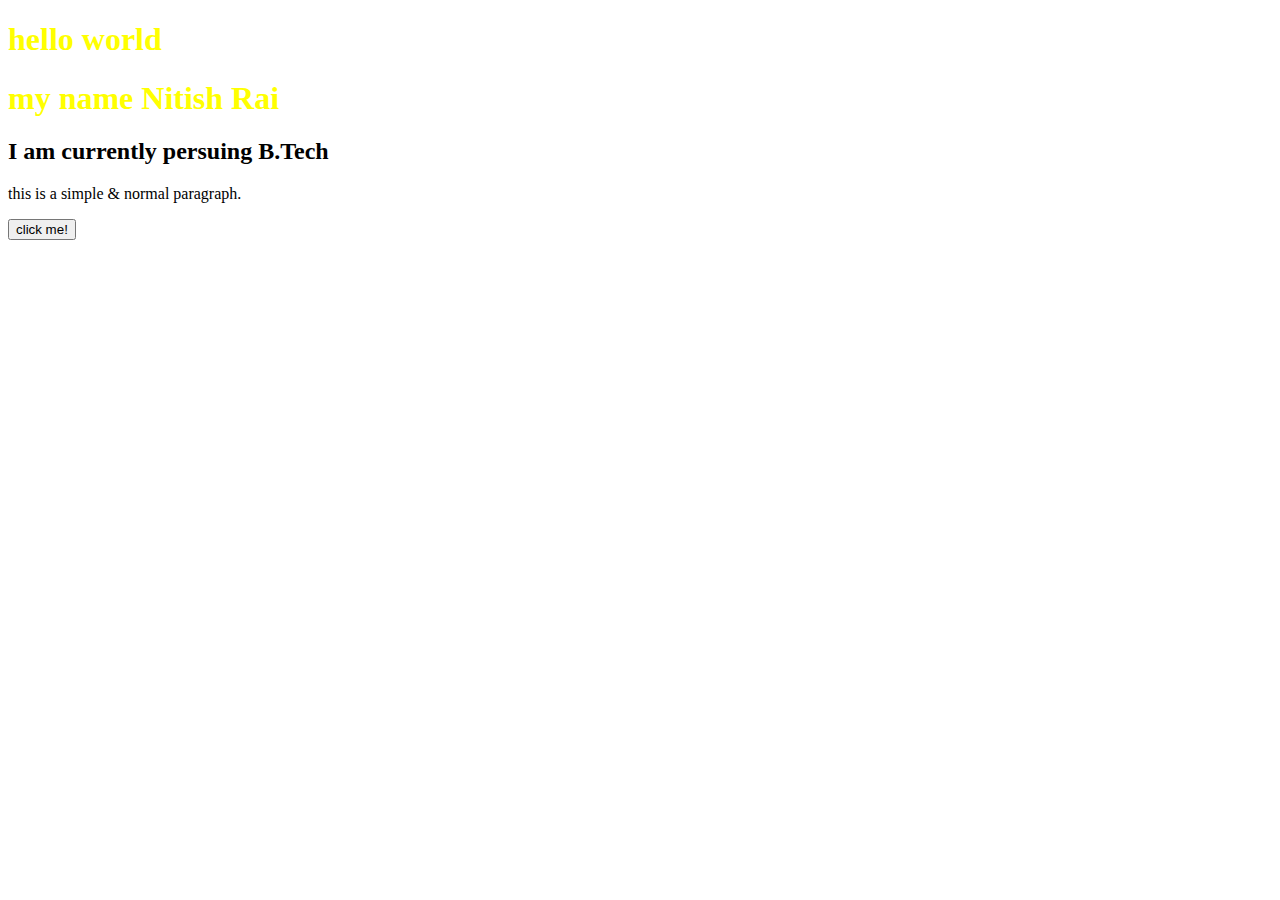
<file: day 1.html>
<!DOCTYPE html>
<html lang="en">
<head>
    <meta charset="UTF-8">
    <meta name="viewport" content="width=device-width, initial-scale=1.0">
    <title>CSS Level 1</title>
  <!--  <style>
        h1{
            color:red;
        }
    </style>-->
    <link rel="stylesheet" href="day1.css">
</head>
<body>
    <h1>hello world</h1>
    <h1>my name Nitish Rai</h1>
    <h2>I am currently persuing B.Tech</h2>
    <p> this is a simple & normal paragraph. </p>
    <button>click me!</button>
    
</body>
</html>
</file>
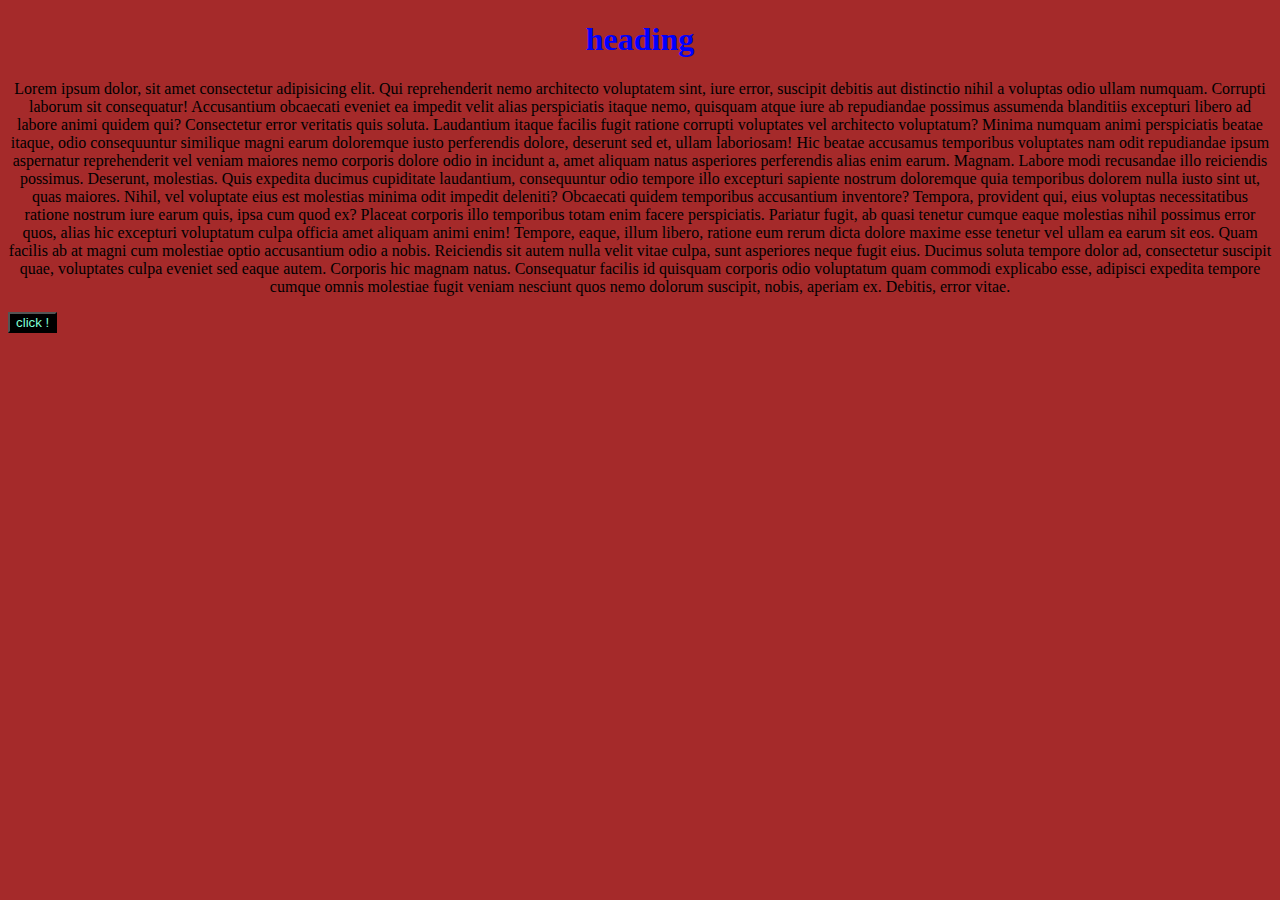
<file: day6.html>
<!DOCTYPE html>
<!DOCTYPE html>
<html lang="en">
<head>
    <meta charset="UTF-8">
    <meta name="viewport" content="width=device-width, initial-scale=1.0">
    <title>css level 1.1</title>
         <link rel="stylesheet" href="day6.css">

</head>
<body>
    <h1>heading</h1>
    <p>
        Lorem ipsum dolor, sit amet consectetur adipisicing elit. Qui reprehenderit nemo architecto voluptatem sint, iure error, suscipit debitis aut distinctio nihil a voluptas odio ullam numquam. Corrupti laborum sit consequatur!
        Accusantium obcaecati eveniet ea impedit velit alias perspiciatis itaque nemo, quisquam atque iure ab repudiandae possimus assumenda blanditiis excepturi libero ad labore animi quidem qui? Consectetur error veritatis quis soluta.
        Laudantium itaque facilis fugit ratione corrupti voluptates vel architecto voluptatum? Minima numquam animi perspiciatis beatae itaque, odio consequuntur similique magni earum doloremque iusto perferendis dolore, deserunt sed et, ullam laboriosam!
        Hic beatae accusamus temporibus voluptates nam odit repudiandae ipsum aspernatur reprehenderit vel veniam maiores nemo corporis dolore odio in incidunt a, amet aliquam natus asperiores perferendis alias enim earum. Magnam.
        Labore modi recusandae illo reiciendis possimus. Deserunt, molestias. Quis expedita ducimus cupiditate laudantium, consequuntur odio tempore illo excepturi sapiente nostrum doloremque quia temporibus dolorem nulla iusto sint ut, quas maiores.
        Nihil, vel voluptate eius est molestias minima odit impedit deleniti? Obcaecati quidem temporibus accusantium inventore? Tempora, provident qui, eius voluptas necessitatibus ratione nostrum iure earum quis, ipsa cum quod ex?
        Placeat corporis illo temporibus totam enim facere perspiciatis. Pariatur fugit, ab quasi tenetur cumque eaque molestias nihil possimus error quos, alias hic excepturi voluptatum culpa officia amet aliquam animi enim!
        Tempore, eaque, illum libero, ratione eum rerum dicta dolore maxime esse tenetur vel ullam ea earum sit eos. Quam facilis ab at magni cum molestiae optio accusantium odio a nobis.
        Reiciendis sit autem nulla velit vitae culpa, sunt asperiores neque fugit eius. Ducimus soluta tempore dolor ad, consectetur suscipit quae, voluptates culpa eveniet sed eaque autem. Corporis hic magnam natus.
        Consequatur facilis id quisquam corporis odio voluptatum quam commodi explicabo esse, adipisci expedita tempore cumque omnis molestiae fugit veniam nesciunt quos nemo dolorum suscipit, nobis, aperiam ex. Debitis, error vitae. 
    </p>
    <button>click !</button>
</body>
</html>
</file>
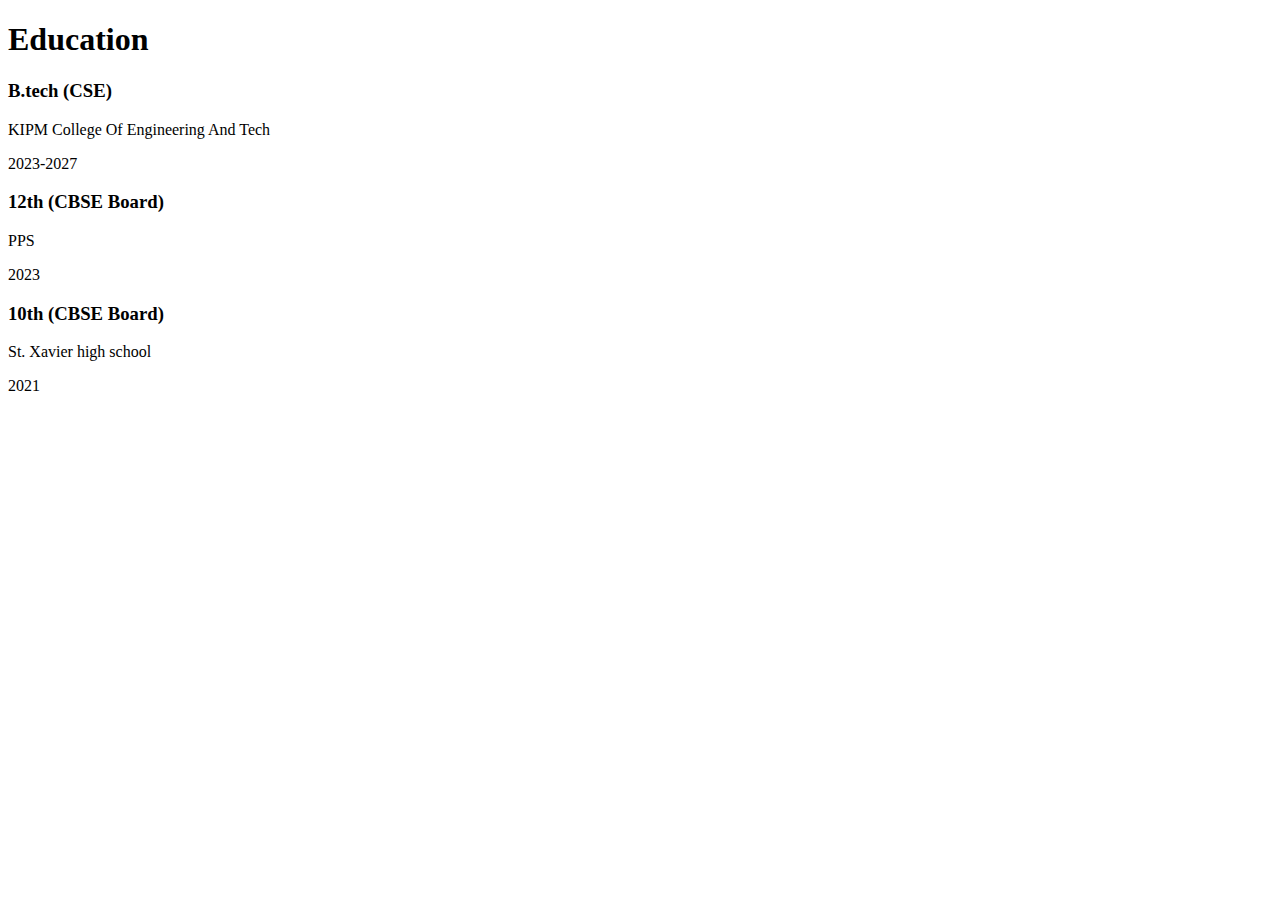
<file: education.html>
<!DOCTYPE html>
<html lang="en">
<head>
    <meta charset="UTF-8">
    <meta http-equiv="x-UA-compatible" content="IE=edge">
    <meta name="viewport" content="width=device-width, initial-scale=1.0">
    <title>Education</title>
</head>
<body>
    <h1>Education</h1>
    <h3>B.tech (CSE)</h3>
    <p>KIPM College Of Engineering And Tech</p>
    <p>2023-2027</p>

    <h3>12th (CBSE Board)</h3>
    <p>PPS</p>
    <p>2023</p>

    <h3>10th (CBSE Board)</h3>
    <p>St. Xavier high school</p>
    <p>2021</p>
    
</body>
</html>
</file>
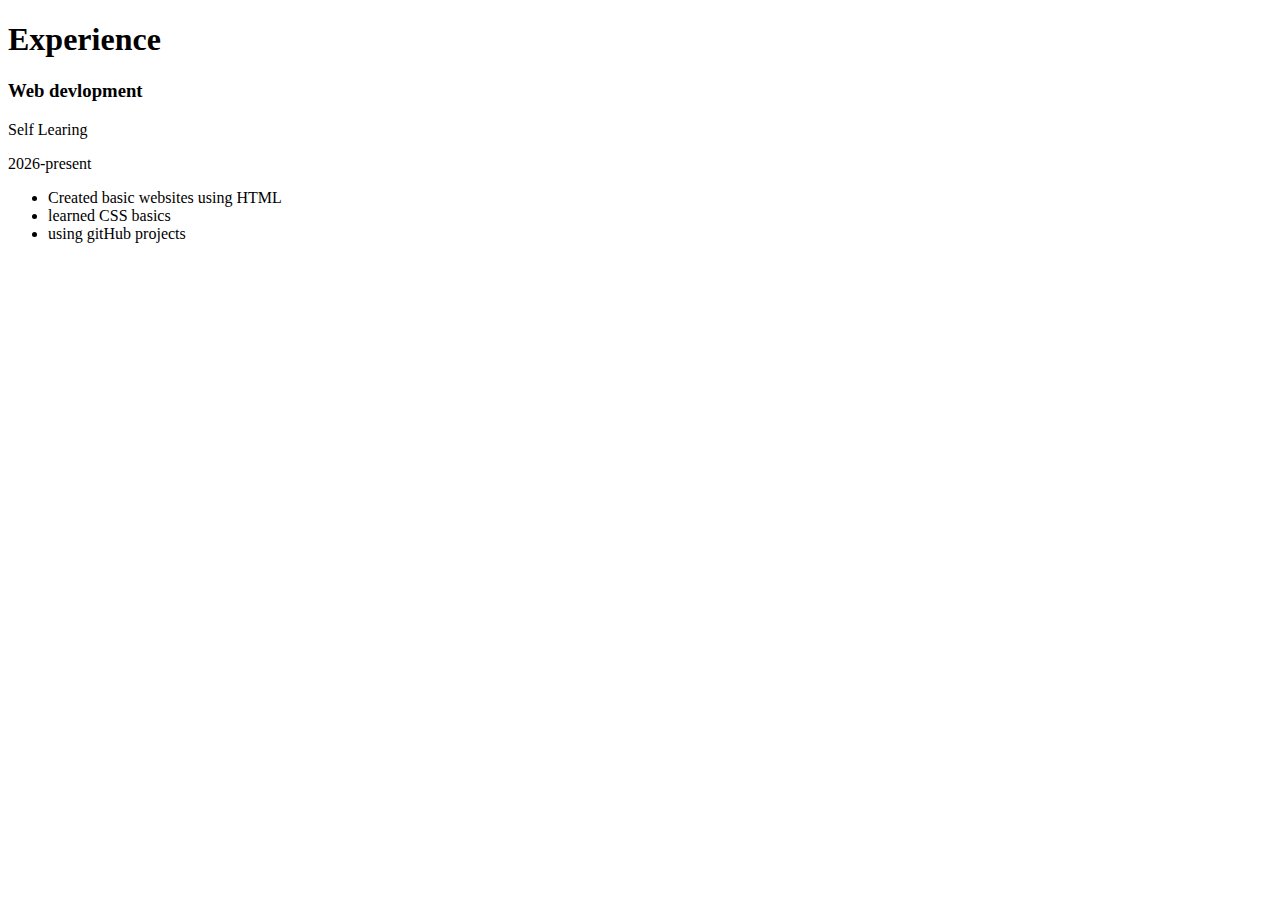
<file: experience.html>
<!DOCTYPE html>
<html lang="en">
<head>
    <meta charset="UTF-8">
    <meta name="viewport" content="width=device-width, initial-scale=1.0">
    <title>Experience</title>
</head>
<body>
    <h1>Experience</h1>

    <h3>Web devlopment</h3>
    <p>Self Learing</p>
    <p>2026-present</p>
    <ul>
        <li>Created basic websites using HTML</li>
        <li>learned CSS basics </li>
        <li> using gitHub projects</li>
    </ul>
    
</body>
</html>
</file>
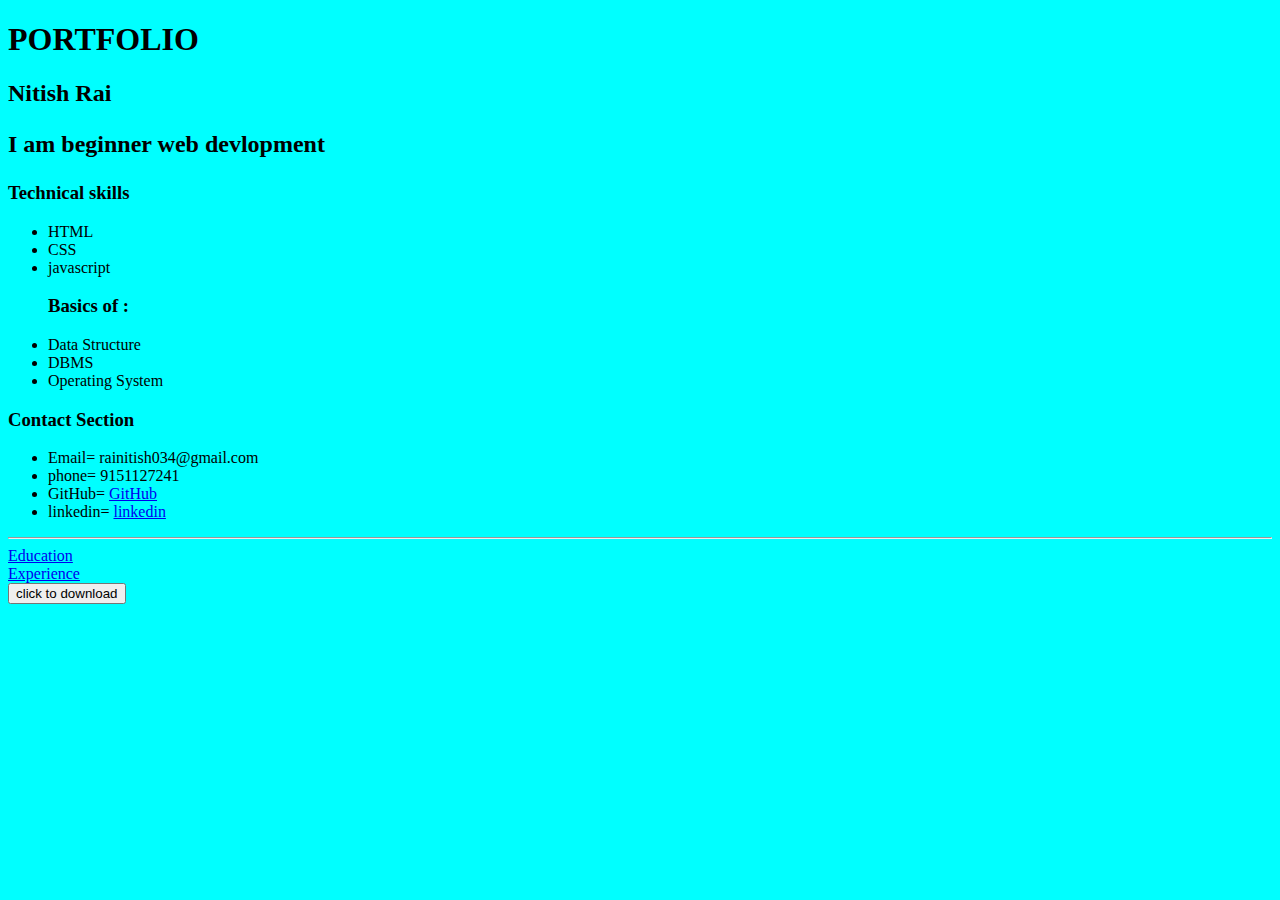
<file: Portfolio.html>
<!DOCTYPE html>
<!DOCTYPE html>
<html lang="en">
<head>
    <meta charset="UTF-8">
    <meta name="viewport" content="width=device-width, initial-scale=1.0">
    <title>Document</title>
    <link rel="stylesheet" href="protfolio.css">
</head>
<body>
    <h1>PORTFOLIO</h1>
    <h2>Nitish Rai </<h2>
    <p>I am beginner web devlopment</p>
    <h3>Technical skills</h3>
    <ul>
        <li>HTML</li>
        <li>CSS</li>
        <li>javascript</li>
        <h3>Basics of :</h3>
        <li>Data Structure</li>
        <li>DBMS</li>
        <li>Operating System</li>
    </ul>
    <h3>Contact Section</h3>
    <ul>
     <li>Email= rainitish034@gmail.com</li>
     <li>phone= 9151127241</li>
     <li>GitHub= <a href="https://github.com/rainitish034-bit">GitHub</a> </li>
     <li>linkedin= <a href="//www.linkedin.com/in/nitish-rai-9b88983a2?utm_source=share_via&utm_content=profile&utm_medium=member_android">linkedin</a></li>
    </ul>
    <hr>
    <a href="education.html">Education</a>
    <br>
    <a href="experience.html">Experience</a>
    <br>
    <button>click to download</button>

    
</body>
</html>
</file>
<file: day1.css>
h1{
    color:yellow;
}
</file>
<file: day6.css>
p{
    text-align: center;
}
h1{
    text-align: center;
}
h1{
    text-align: right;
}
body{
    background-color: brown;
}
h1{
    color: blue;
}
h1{
    text-align: center;
}
button{
    text-align: end;
}
button{
    background-color: black;
}
button{
    color: aquamarine;
}
</file>
<file: protfolio.css>
body{
    background-color: aqua;
}
</file>
